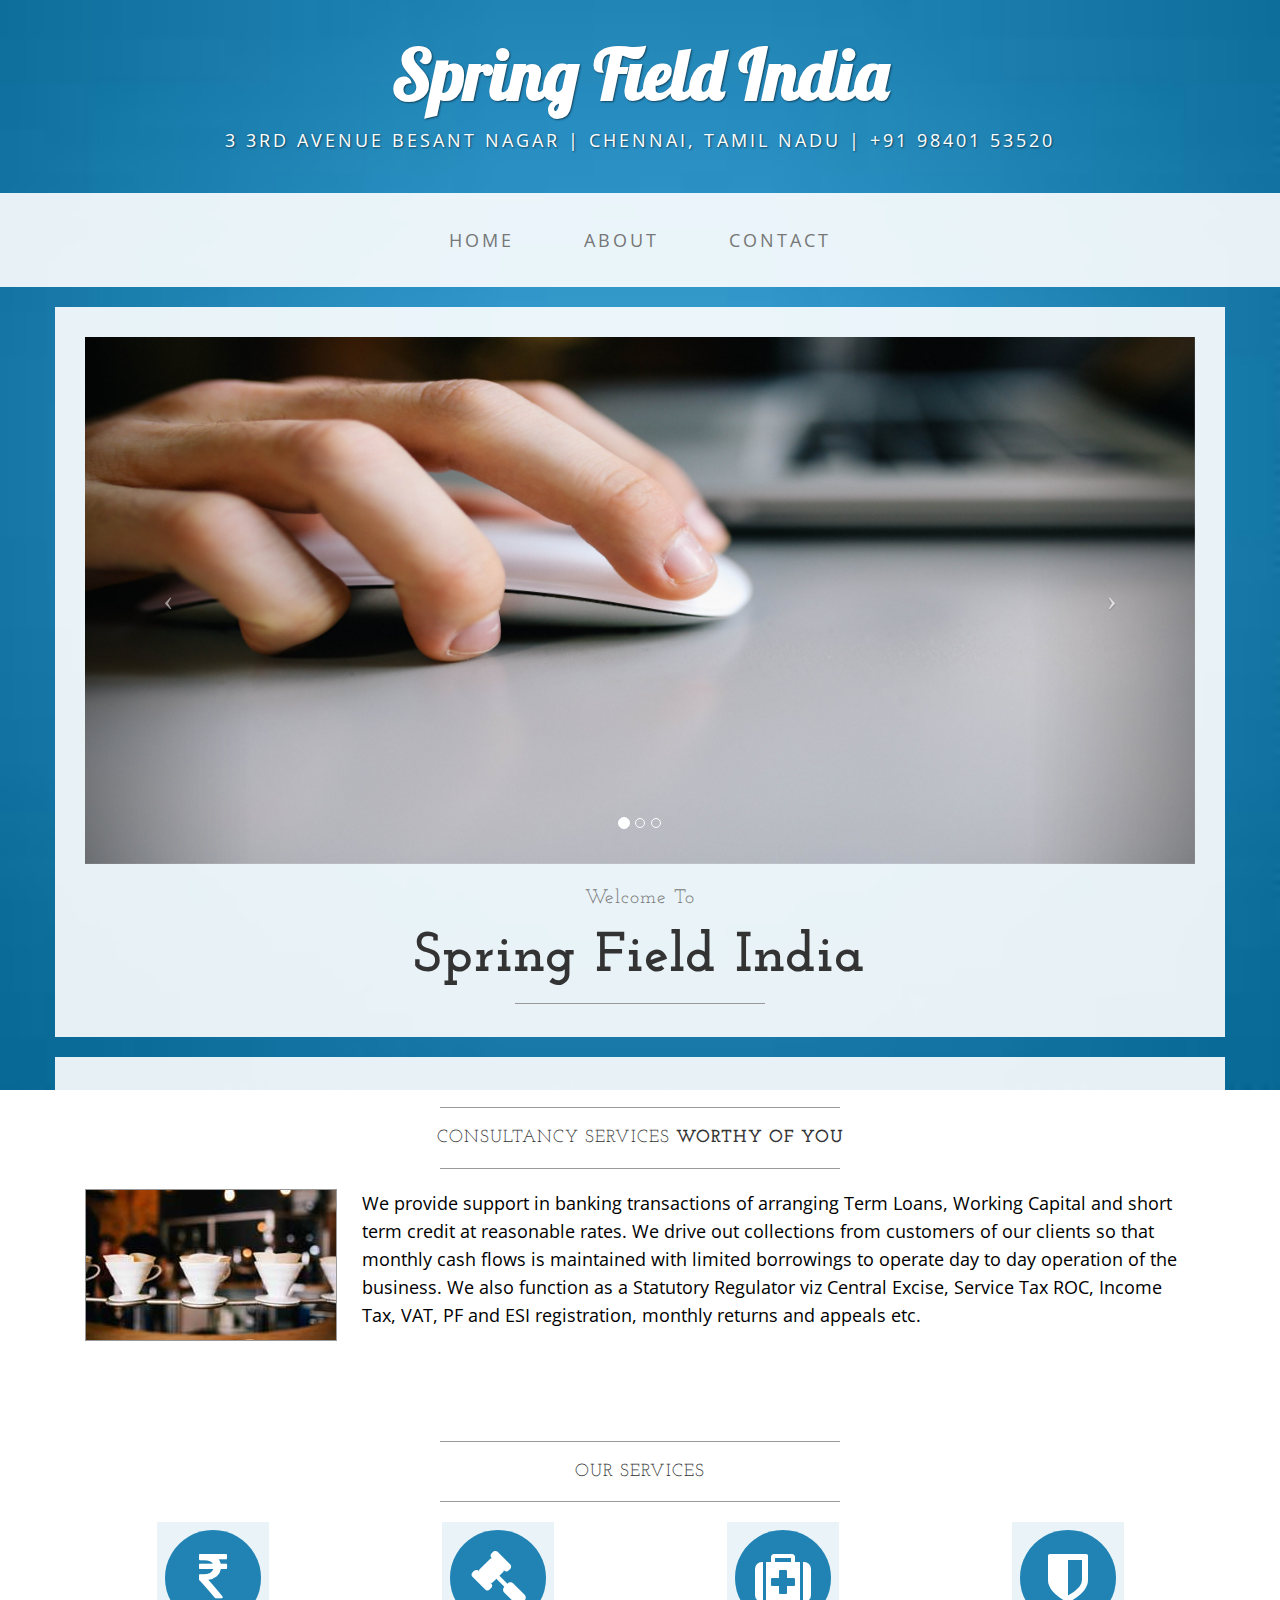
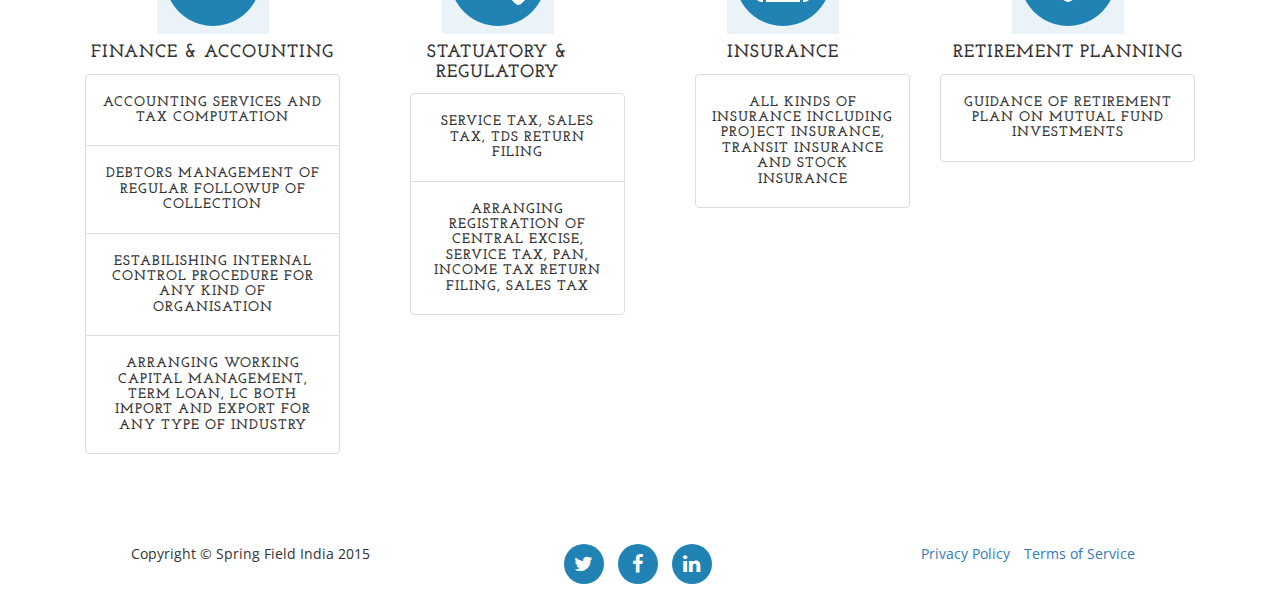
<file: index.html>
<!DOCTYPE html>
<html lang="en">

<head>

    <meta charset="utf-8">
    <meta http-equiv="X-UA-Compatible" content="IE=edge">
    <meta name="viewport" content="width=device-width, initial-scale=1">
    <meta name="description" content="">
    <meta name="author" content="">

    <title>Spring Field India</title>

    <!-- Bootstrap Core CSS -->
    <link href="css/bootstrap.min.css" rel="stylesheet">

    <!-- font awesome CSS -->
    <link rel="stylesheet" href="http://maxcdn.bootstrapcdn.com/font-awesome/4.3.0/css/font-awesome.min.css">
    <!-- Custom CSS -->
    <link href="css/spring-field-india.css" rel="stylesheet">

    <!-- Fonts -->
    <link href="http://fonts.googleapis.com/css?family=Open+Sans:300italic,400italic,600italic,700italic,800italic,400,300,600,700,800" rel="stylesheet" type="text/css">
    <link href="http://fonts.googleapis.com/css?family=Josefin+Slab:100,300,400,600,700,100italic,300italic,400italic,600italic,700italic" rel="stylesheet" type="text/css">
    <link href='http://fonts.googleapis.com/css?family=Lobster' rel='stylesheet' type='text/css'>

    <!-- HTML5 Shim and Respond.js IE8 support of HTML5 elements and media queries -->
    <!-- WARNING: Respond.js doesn't work if you view the page via file:// -->
    <!--[if lt IE 9]>
        <script src="https://oss.maxcdn.com/libs/html5shiv/3.7.0/html5shiv.js"></script>
        <script src="https://oss.maxcdn.com/libs/respond.js/1.4.2/respond.min.js"></script>
    <![endif]-->

</head>

<body>

    <div class="brand">Spring Field India</div>
    <div class="address-bar">3 3rd Avenue Besant Nagar | Chennai, Tamil Nadu | +91 98401 53520</div>

    <!-- Navigation -->
    <nav class="navbar navbar-default" role="navigation">
        <div class="container">
            <!-- Brand and toggle get grouped for better mobile display -->
            <div class="navbar-header">
                <button type="button" class="navbar-toggle" data-toggle="collapse" data-target="#bs-example-navbar-collapse-1">
                    <span class="sr-only">Toggle navigation</span>
                    <span class="icon-bar"></span>
                    <span class="icon-bar"></span>
                    <span class="icon-bar"></span>
                </button>
                <!-- navbar-brand is hidden on larger screens, but visible when the menu is collapsed -->
                <a class="navbar-brand" href="index.html">Spring Field India</a>
            </div>
            <!-- Collect the nav links, forms, and other content for toggling -->
            <div class="collapse navbar-collapse" id="bs-example-navbar-collapse-1">
                <ul class="nav navbar-nav">
                    <li>
                        <a href="index.html">Home</a>
                    </li>
                    <li>
                        <a href="about.html">About</a>
                    </li>
                    <!-- 
                    <li>
                        <a href="blog.html">Blog</a>
                    </li>
                    -->
                    <li>
                        <a href="contact.html">Contact</a>
                    </li>
                </ul>
            </div>
            <!-- /.navbar-collapse -->
        </div>
        <!-- /.container -->
    </nav>

    <div class="container">

        <div class="row">
            <div class="box">
                <div class="col-lg-12 text-center">
                    <div id="carousel-example-generic" class="carousel slide">
                        <!-- Indicators -->
                        <ol class="carousel-indicators hidden-xs">
                            <li data-target="#carousel-example-generic" data-slide-to="0" class="active"></li>
                            <li data-target="#carousel-example-generic" data-slide-to="1"></li>
                            <li data-target="#carousel-example-generic" data-slide-to="2"></li>
                        </ol>

                        <!-- Wrapper for slides -->
                        <div class="carousel-inner">
                            <div class="item active">
                                <img class="img-responsive img-full" src="img/slide-1.jpg" alt="">
                            </div>
                            <div class="item">
                                <img class="img-responsive img-full" src="img/slide-2.jpg" alt="">
                            </div>
                            <div class="item">
                                <img class="img-responsive img-full" src="img/slide-3.jpg" alt="">
                            </div>
                        </div>

                        <!-- Controls -->
                        <a class="left carousel-control" href="#carousel-example-generic" data-slide="prev">
                            <span class="icon-prev"></span>
                        </a>
                        <a class="right carousel-control" href="#carousel-example-generic" data-slide="next">
                            <span class="icon-next"></span>
                        </a>
                    </div>
                    <h2 class="brand-before">
                        <small>Welcome to</small>
                    </h2>
                    <h1 class="brand-name">Spring Field India</h1>
                    <hr class="tagline-divider">
              </div>
            </div>
        </div>

        <div class="row">
            <div class="box">
                <div class="col-lg-12">
                    <hr>
                    <h2 class="intro-text text-center">Consultancy Services
                        <strong>worthy of YOU</strong>
                    </h2>
                    <hr>
                    <img class="img-responsive img-border img-left" src="img/intro-pic.jpg" alt="">
                    <hr class="visible-xs">
                    <p> 
                    We provide support in banking transactions of arranging Term Loans, Working Capital and short term 
                    credit at reasonable rates. We drive out collections from customers of our clients so that monthly 
                    cash flows is maintained with limited borrowings to operate day to day operation of the business. 
                    We also function as a Statutory Regulator viz Central Excise, Service Tax ROC, Income Tax, VAT, 
                    PF and ESI registration, monthly returns and appeals etc.
                    </p>
                </div>
            </div>
        </div>

        <div class="row text-center">
            <div class="box">
                <div class="col-lg-12">
                    <hr>
                    <h2 class="intro-text text-center">
                      Our Services
                    </h2>
                    <hr>
                    <div class="row text-center">
                      <div class="col-md-3">
                        <span class="fa fa-stack fa-4x">
                          <i class="fa fa-circle fa-stack-2x bg-primary"></i>
                          <i class="fa fa-inr fa-stack-1x fa-inverse"></i>
                        </span>
                        <h4>Finance & Accounting</h4>
                        <p class="text-muted">
                        <ul class="list-group">
                          <li class="list-group-item"><h5>Accounting Services and Tax Computation</h5></li>
                          <li class="list-group-item"><h5>Debtors Management of regular followup of Collection</h5></li>
                          <li class="list-group-item"><h5>Estabilishing Internal Control Procedure for any kind of Organisation</h5></li>
                          <li class="list-group-item"><h5>Arranging Working Capital Management, Term Loan, LC both Import and Export for any type of
                              industry</h5></li>
                        </ul>
                        </p>
                      </div>
                      
                      <div class="col-md-3">
                        <span class="fa fa-stack fa-4x bg-primary">
                          <i class="fa fa-circle fa-stack-2x"></i>
                          <i class="fa fa-legal fa-stack-1x fa-inverse"></i>
                        </span>
                        <h4>Statuatory & Regulatory</h4>
                        <p class="text-muted">
                        <ul>
                          <li class="list-group-item"><h5>Service Tax, Sales Tax, TDS return filing</h5></li>
                          <li class="list-group-item"><h5>Arranging Registration of Central Excise, Service Tax, PAN, Income Tax Return Filing, Sales Tax</h5></li>
                        </ul>
                        </p>
                      </div>

                      <div class="col-md-3">
                        <span class="fa fa-stack fa-4x bg-primary">
                          <i class="fa fa-circle fa-stack-2x"></i>
                          <i class="fa fa-medkit fa-stack-1x fa-inverse"></i>
                        </span>
                        <h4>Insurance</h4>
                        <p class="text-muted">
                        <ul>
                          <li class="list-group-item"><h5>All kinds of insurance including project insurance, transit insurance and stock insurance</h5></li>
                        </ul>
                        </p>
                      </div>
                     
                      <div class="col-md-3">
                        <span class="fa fa-stack fa-4x">
                          <i class="fa fa-circle fa-stack-2x bg-primary"></i>
                          <i class="fa fa-shield fa-stack-1x fa-inverse"></i>
                        </span>
                        <h4>Retirement Planning</h4>
                        <p class="text-muted">
                        <ul class="list-group">
                          <li class="list-group-item"><h5>Guidance of retirement plan on Mutual Fund Investments</h5></li>
                        </ul>
                        </p>
                      </div>

                    </div>
                </div>
            </div>
        </div>

    </div>
    <!-- /.container -->

    <footer>
        <div class="container">
            <div class="row">
              <div class="col-md-4">
                <span>
                    Copyright &copy; Spring Field India 2015
                </span>
              </div>
              <div class="col-md-4">
                <ul class="list-inline social-buttons">
                  <li>
                    <a href="#"><i class="fa fa-twitter"></i></a>
                  </li>
                  <li>
                    <a href="#"><i class="fa fa-facebook"></i></a>
                  </li>
                  <li>
                    <a href="#"><i class="fa fa-linkedin"></i></a>
                  </li>
                </ul>
              </div>
              <div class="col-md-4">
                <ul class="list-inline">
                  <li><a href="https://docs.google.com/document/d/1LKCypxtn0pEevaYy0jk0DaTCRxVTyzJMOjA0VR3m7lc/pub">Privacy Policy</a></li>
                  <li><a href="https://docs.google.com/document/d/1GvxiFwRvbVy5NA798aj8Ka2B7YZlaaVR_uC8FudozHk/pub">Terms of Service</a></li>
                </ul>
              </div>
            </div>
        </div>
    </footer>

    <!-- jQuery -->
    <script src="js/jquery.js"></script>

    <!-- Bootstrap Core JavaScript -->
    <script src="js/bootstrap.min.js"></script>

    <!-- Script to Activate the Carousel -->
    <script>
    $('.carousel').carousel({
        interval: 5000 //changes the speed
    })
    </script>

</body>
</html>
</file>
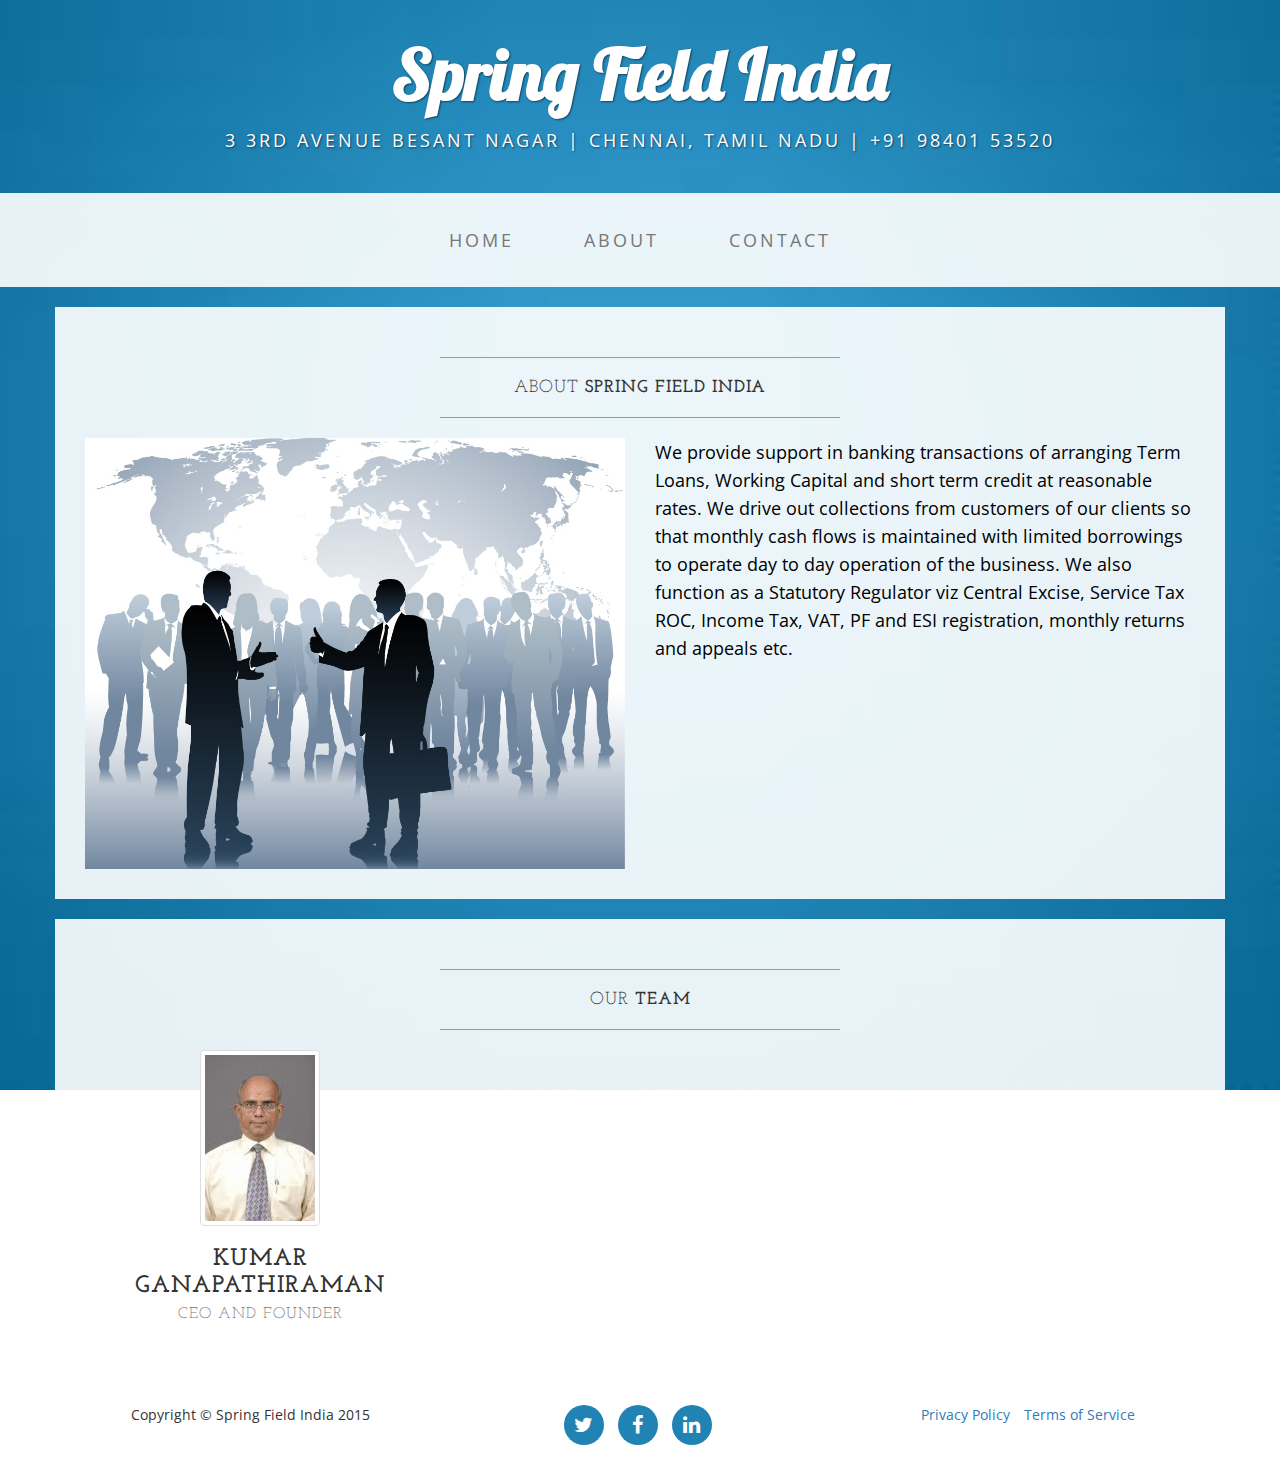
<file: about.html>
<!DOCTYPE html>
<html lang="en">

<head>

    <meta charset="utf-8">
    <meta http-equiv="X-UA-Compatible" content="IE=edge">
    <meta name="viewport" content="width=device-width, initial-scale=1">
    <meta name="description" content="">
    <meta name="author" content="">

    <title>About - Spring Field India</title>

    <!-- Bootstrap Core CSS -->
    <link href="css/bootstrap.min.css" rel="stylesheet">
    <!-- font awesome CSS -->
    <link rel="stylesheet" href="http://maxcdn.bootstrapcdn.com/font-awesome/4.3.0/css/font-awesome.min.css">
 
    <!-- Custom CSS -->
    <link href="css/spring-field-india.css" rel="stylesheet">

    <!-- Fonts -->
    <link href="http://fonts.googleapis.com/css?family=Open+Sans:300italic,400italic,600italic,700italic,800italic,400,300,600,700,800" rel="stylesheet" type="text/css">
    <link href="http://fonts.googleapis.com/css?family=Josefin+Slab:100,300,400,600,700,100italic,300italic,400italic,600italic,700italic" rel="stylesheet" type="text/css">
    <link href='http://fonts.googleapis.com/css?family=Lobster' rel='stylesheet' type='text/css'>
    
    <!-- HTML5 Shim and Respond.js IE8 support of HTML5 elements and media queries -->
    <!-- WARNING: Respond.js doesn't work if you view the page via file:// -->
    <!--[if lt IE 9]>
        <script src="https://oss.maxcdn.com/libs/html5shiv/3.7.0/html5shiv.js"></script>
        <script src="https://oss.maxcdn.com/libs/respond.js/1.4.2/respond.min.js"></script>
    <![endif]-->

</head>

<body>
    <div class="brand">Spring Field India</div>
    <div class="address-bar">3 3rd Avenue Besant Nagar | Chennai, Tamil Nadu | +91 98401 53520</div>

    <!-- Navigation -->
    <nav class="navbar navbar-default" role="navigation">
        <div class="container">
            <!-- Brand and toggle get grouped for better mobile display -->
            <div class="navbar-header">
                <button type="button" class="navbar-toggle" data-toggle="collapse" data-target="#bs-example-navbar-collapse-1">
                    <span class="sr-only">Toggle navigation</span>
                    <span class="icon-bar"></span>
                    <span class="icon-bar"></span>
                    <span class="icon-bar"></span>
                </button>
                <!-- navbar-brand is hidden on larger screens, but visible when the menu is collapsed -->
                <a class="navbar-brand" href="index.html">Spring Field India</a>
            </div>
            <!-- Collect the nav links, forms, and other content for toggling -->
            <div class="collapse navbar-collapse" id="bs-example-navbar-collapse-1">
                <ul class="nav navbar-nav">
                    <li>
                        <a href="index.html">Home</a>
                    </li>
                    <li>
                        <a href="about.html">About</a>
                    </li>
                    <!--
                    <li>
                        <a href="blog.html">Blog</a>
                    </li>
                    -->
                    <li>
                        <a href="contact.html">Contact</a>
                    </li>
                </ul>
            </div>
            <!-- /.navbar-collapse -->
        </div>
        <!-- /.container -->
    </nav>

    <div class="container">

        <div class="row">
            <div class="box">
                <div class="col-lg-12">
                    <hr>
                    <h2 class="intro-text text-center">About
                        <strong>Spring Field India</strong>
                    </h2>
                    <hr>
                </div>
                <div class="col-md-6">
                    <img class="img-responsive img-border-left" src="img/about.jpg" alt="">
                </div>
                <div class="col-md-6">
                    <p>
                    We provide support in banking transactions of arranging Term Loans, Working Capital and short term credit at reasonable rates.
                    We drive out collections from customers of our clients so that monthly cash flows is maintained with limited borrowings to operate day to day operation of the business.
                    We also function as a Statutory Regulator viz Central Excise, Service Tax ROC, Income Tax, VAT, PF and ESI registration, monthly returns and appeals etc.</p>
                </div>
                <div class="clearfix"></div>
            </div>
        </div>

        <div class="row">
            <div class="box">
                <div class="col-lg-12">
                    <hr>
                    <h2 class="intro-text text-center">Our
                        <strong>Team</strong>
                    </h2>
                    <hr>
                </div>
                <div class="col-sm-4 text-center">
                    <img class="img-responsive img-thumbnail" src="img/gkumar.jpg" alt="">
                    <h3>Kumar Ganapathiraman 
                      <br>
                        <small>CEO and Founder</small>
                    </h3>
                </div>
              <div class="clearfix"></div>
            </div>
        </div>

    </div>
    <!-- /.container -->
    <footer>
        <div class="container">
            <div class="row">
              <div class="col-md-4">
                <span>
                    Copyright &copy; Spring Field India 2015
                </span>
              </div>
              <div class="col-md-4">
                <ul class="list-inline social-buttons">
                  <li>
                    <a href="#"><i class="fa fa-twitter"></i></a>
                  </li>
                  <li>
                    <a href="#"><i class="fa fa-facebook"></i></a>
                  </li>
                  <li>
                    <a href="#"><i class="fa fa-linkedin"></i></a>
                  </li>
                </ul>
              </div>
              <div class="col-md-4">
                <ul class="list-inline">
                  <li><a href="https://docs.google.com/document/d/1LKCypxtn0pEevaYy0jk0DaTCRxVTyzJMOjA0VR3m7lc/pub">Privacy Policy</a></li>
                  <li><a href="https://docs.google.com/document/d/1GvxiFwRvbVy5NA798aj8Ka2B7YZlaaVR_uC8FudozHk/pub">Terms of Service</a></li>
                </ul>
              </div>
            </div>
        </div>
    </footer>

    <!-- jQuery -->
    <script src="js/jquery.js"></script>

    <!-- Bootstrap Core JavaScript -->
    <script src="js/bootstrap.min.js"></script>

</body>

</html>
</file>
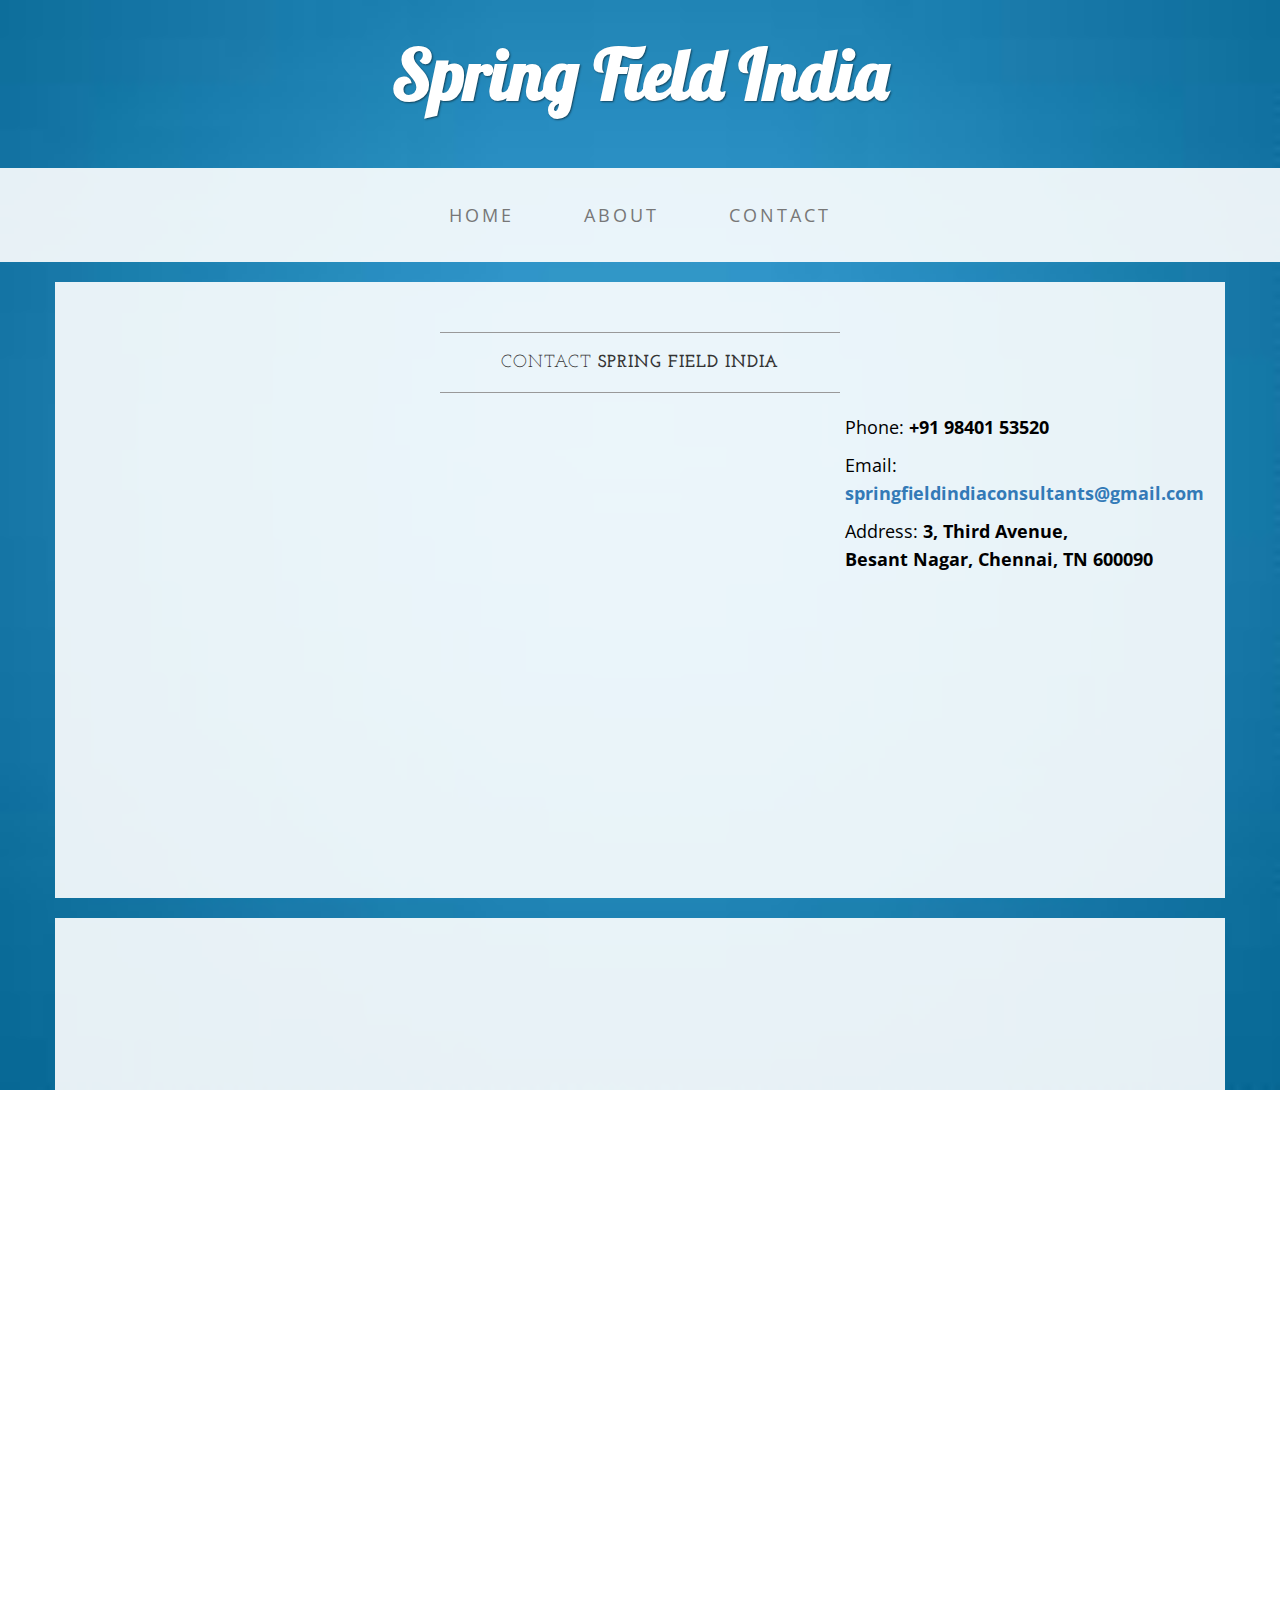
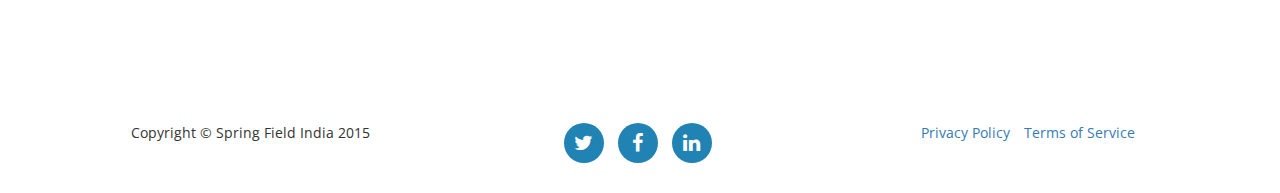
<file: contact.html>
<!DOCTYPE html>
<html lang="en">

<head>

    <meta charset="utf-8">
    <meta http-equiv="X-UA-Compatible" content="IE=edge">
    <meta name="viewport" content="width=device-width, initial-scale=1">
    <meta name="description" content="">
    <meta name="author" content="">

    <title>Contact - Spring Field India</title>

    <!-- Bootstrap Core CSS -->
    <link href="css/bootstrap.min.css" rel="stylesheet">
    <!-- font awesome CSS -->
    <link rel="stylesheet" href="http://maxcdn.bootstrapcdn.com/font-awesome/4.3.0/css/font-awesome.min.css">
 
    <!-- Custom CSS -->
    <link href="css/spring-field-india.css" rel="stylesheet">
    
    <!-- Fonts -->
    <link href="http://fonts.googleapis.com/css?family=Open+Sans:300italic,400italic,600italic,700italic,800italic,400,300,600,700,800" rel="stylesheet" type="text/css">
    <link href="http://fonts.googleapis.com/css?family=Josefin+Slab:100,300,400,600,700,100italic,300italic,400italic,600italic,700italic" rel="stylesheet" type="text/css">
    <link href='http://fonts.googleapis.com/css?family=Lobster' rel='stylesheet' type='text/css'>
    <!-- HTML5 Shim and Respond.js IE8 support of HTML5 elements and media queries -->
    <!-- WARNING: Respond.js doesn't work if you view the page via file:// -->
    <!--[if lt IE 9]>
        <script src="https://oss.maxcdn.com/libs/html5shiv/3.7.0/html5shiv.js"></script>
        <script src="https://oss.maxcdn.com/libs/respond.js/1.4.2/respond.min.js"></script>
    <![endif]-->

</head>

<body>

    <div class="brand">Spring Field India</div>
    <div class="address-bar"></div>

    <!-- Navigation -->
    <nav class="navbar navbar-default" role="navigation">
        <div class="container">
            <!-- Brand and toggle get grouped for better mobile display -->
            <div class="navbar-header">
                <button type="button" class="navbar-toggle" data-toggle="collapse" data-target="#bs-example-navbar-collapse-1">
                    <span class="sr-only">Toggle navigation</span>
                    <span class="icon-bar"></span>
                    <span class="icon-bar"></span>
                    <span class="icon-bar"></span>
                </button>
                <!-- navbar-brand is hidden on larger screens, but visible when the menu is collapsed -->
                <a class="navbar-brand" href="index.html">Spring Field India</a>
            </div>
            <!-- Collect the nav links, forms, and other content for toggling -->
            <div class="collapse navbar-collapse" id="bs-example-navbar-collapse-1">
                <ul class="nav navbar-nav">
                    <li>
                        <a href="index.html">Home</a>
                    </li>
                    <li>
                        <a href="about.html">About</a>
                    </li>
                    <!-- 
                    <li>
                        <a href="blog.html">Blog</a>
                    </li>
                    -->
                    <li>
                        <a href="contact.html">Contact</a>
                    </li>
                </ul>
            </div>
            <!-- /.navbar-collapse -->
        </div>
        <!-- /.container -->
    </nav>

    <div class="container">

        <div class="row">
            <div class="box">
                <div class="col-lg-12">
                    <hr>
                    <h2 class="intro-text text-center">Contact
                        <strong>Spring Field India</strong>
                    </h2>
                    <hr>
                </div>
                <div class="col-md-8">
                    <!-- Embedded Google Map using an iframe - to select your location find it on Google maps and paste the link as the iframe src. If you want to use the Google Maps API instead then have at it! -->
                    <iframe src="https://www.google.com/maps/embed?pb=!1m10!1m8!1m3!1d971.8708814146281!2d80.27042027864302!3d13.004851436839976!3m2!1i1024!2i768!4f13.1!5e0!3m2!1sen!2sin!4v1434291275285" width="600" height="450" frameborder="0" style="border:0"></iframe>
                </div>
                <div class="col-md-4">
                    <p>Phone:
                        <strong>+91 98401 53520</strong>
                    </p>
                    <p>Email:
                        <strong><a href="mailto:springfieldindiaconsultants@gmail.com">springfieldindiaconsultants@gmail.com</a></strong>
                    </p>
                    <p>Address:
                        <strong>3, Third Avenue,
                            <br>Besant Nagar, Chennai, TN 600090</strong>
                    </p>
                </div>
                <div class="clearfix"></div>
            </div>
        </div>

        <div class="row">
            <div class="box">
                <div class="col-lg-12">
                  <iframe src="https://docs.google.com/forms/d/16-5bwvMqNJlOlR25OpHyrAGoqdTaE-8VmIKpaj3HmUE/viewform?embedded=true" width="800" height="700" frameborder="0" marginheight="0" marginwidth="0">Loading...</iframe>
                </div>
            </div>
        </div>

    </div>
    <!-- /.container -->
     <footer>
        <div class="container">
            <div class="row">
              <div class="col-md-4">
                <span>
                    Copyright &copy; Spring Field India 2015
                </span>
              </div>
              <div class="col-md-4">
                <ul class="list-inline social-buttons">
                  <li>
                    <a href="#"><i class="fa fa-twitter"></i></a>
                  </li>
                  <li>
                    <a href="#"><i class="fa fa-facebook"></i></a>
                  </li>
                  <li>
                    <a href="#"><i class="fa fa-linkedin"></i></a>
                  </li>
                </ul>
              </div>
              <div class="col-md-4">
                <ul class="list-inline">
                  <li><a href="https://docs.google.com/document/d/1LKCypxtn0pEevaYy0jk0DaTCRxVTyzJMOjA0VR3m7lc/pub">Privacy Policy</a></li>
                  <li><a href="https://docs.google.com/document/d/1GvxiFwRvbVy5NA798aj8Ka2B7YZlaaVR_uC8FudozHk/pub">Terms of Service</a></li>
                </ul>
              </div>
            </div>
        </div>
    </footer>

     <!-- jQuery -->
    <script src="js/jquery.js"></script>

    <!-- Bootstrap Core JavaScript -->
    <script src="js/bootstrap.min.js"></script>

</body>

</html>
</file>
<file: css/spring-field-india.css>
/*!
 * Start Bootstrap - Business Casual Bootstrap Theme (http://startbootstrap.com)
 * Code licensed under the Apache License v2.0.
 * For details, see http://www.apache.org/licenses/LICENSE-2.0.
 */

body {
    font-family: "Open Sans","Helvetica Neue",Helvetica,Arial,sans-serif;
    background: url('../img/bg3.jpg') no-repeat center center fixed;
    -webkit-background-size: cover;
    -moz-background-size: cover;
    background-size: cover;
    -o-background-size: cover;
}

h1,
h2,
h3,
h4,
h5,
h6 {
    text-transform: uppercase;
    font-family: "Josefin Slab","Helvetica Neue",Helvetica,Arial,sans-serif;
    font-weight: 700;
    letter-spacing: 1px;
}

p {
    font-size: 1.25em;
    line-height: 1.6;
    color: #000;
}

hr {
    max-width: 400px;
    border-color: #999999;
}

.brand,
.address-bar {
    display: none;
}

.navbar-brand {
    text-transform: uppercase;
    font-weight: 900;
    letter-spacing: 2px;
}

.navbar-nav {
    text-transform: uppercase;
    font-weight: 400;
    letter-spacing: 3px;
}

.img-full {
    min-width: 100%;
}

.brand-before,
.brand-name {
    text-transform: capitalize;
}

.brand-before {
    margin: 15px 0;
}

.brand-name {
    margin: 0;
    font-size: 4em;
}

.tagline-divider {
    margin: 15px auto 3px;
    max-width: 250px;
    border-color: #999999;
}

.box {
    margin-bottom: 20px;
    padding: 30px 15px;
    background: #fff;
    background: rgba(255,255,255,0.9);
}

.intro-text {
    text-transform: uppercase;
    font-size: 1.25em;
    font-weight: 400;
    letter-spacing: 1px;
}

.img-border {
    float: none;
    margin: 0 auto 0;
    border: #999999 solid 1px;
}

.img-left {
    float: none;
    margin: 0 auto 0;
}

footer {
    background: #fff;
    background: rgba(255,255,255,0.9);
    margin: 0;
    padding: 20px 0;
    text-align: center;
}

ul.social-buttons li a {
  display: block;
  background-color: #2083B4;
  height: 40px;
  width: 40px;
  border-radius: 100%;
  font-size: 20px;
  line-height: 40px;
  color: #fff;
  outline: 0;
  -webkit-transition: all .3s;
  -moz-transition: all .3s;
  transition: all .3s;
}

.bg-primary {
  color: #2083B4;
  background-color: #E9F3F8;
}
@media screen and (min-width:768px) {
    .brand {
        display: inherit;
        margin: 0;
        padding: 30px 0 10px;
        text-align: center;
        text-shadow: 1px 1px 2px rgba(0,0,0,0.5);
        /*font-family: "Josefin Slab","Helvetica Neue",Helvetica,Arial,sans-serif;
        */
        font-family: 'Lobster', cursive;
        font-size: 5em;
        font-weight: 700;
        line-height: normal;
        color: #fff;
    }

    .top-divider {
        margin-top: 0;
    }

    .img-left {
        float: left;
        margin-right: 25px;
    }

    .address-bar {
        display: inherit;
        margin: 0;
        padding: 0 0 40px;
        text-align: center;
        text-shadow: 1px 1px 2px rgba(0,0,0,0.5);
        text-transform: uppercase;
        font-size: 1.25em;
        font-weight: 400;
        letter-spacing: 3px;
        color: #fff;
    }

    .navbar {
        border-radius: 0;
    }

    .navbar-header {
        display: none;
    }

    .navbar {
        min-height: 0;
    }

    .navbar-default {
        border: none;
        background: #fff;
        background: rgba(255,255,255,0.9);
    }

    .nav>li>a {
        padding: 35px;
    }

    .navbar-nav>li>a {
        line-height: normal;
    }

    .navbar-nav {
        display: table;
        float: none;
        margin: 0 auto;
        table-layout: fixed;
        font-size: 1.25em;
    }
}

@media screen and (min-width:1200px) {
    .box:after {
        content: '';
        display: table;
        clear: both;
    }
}
</file>
